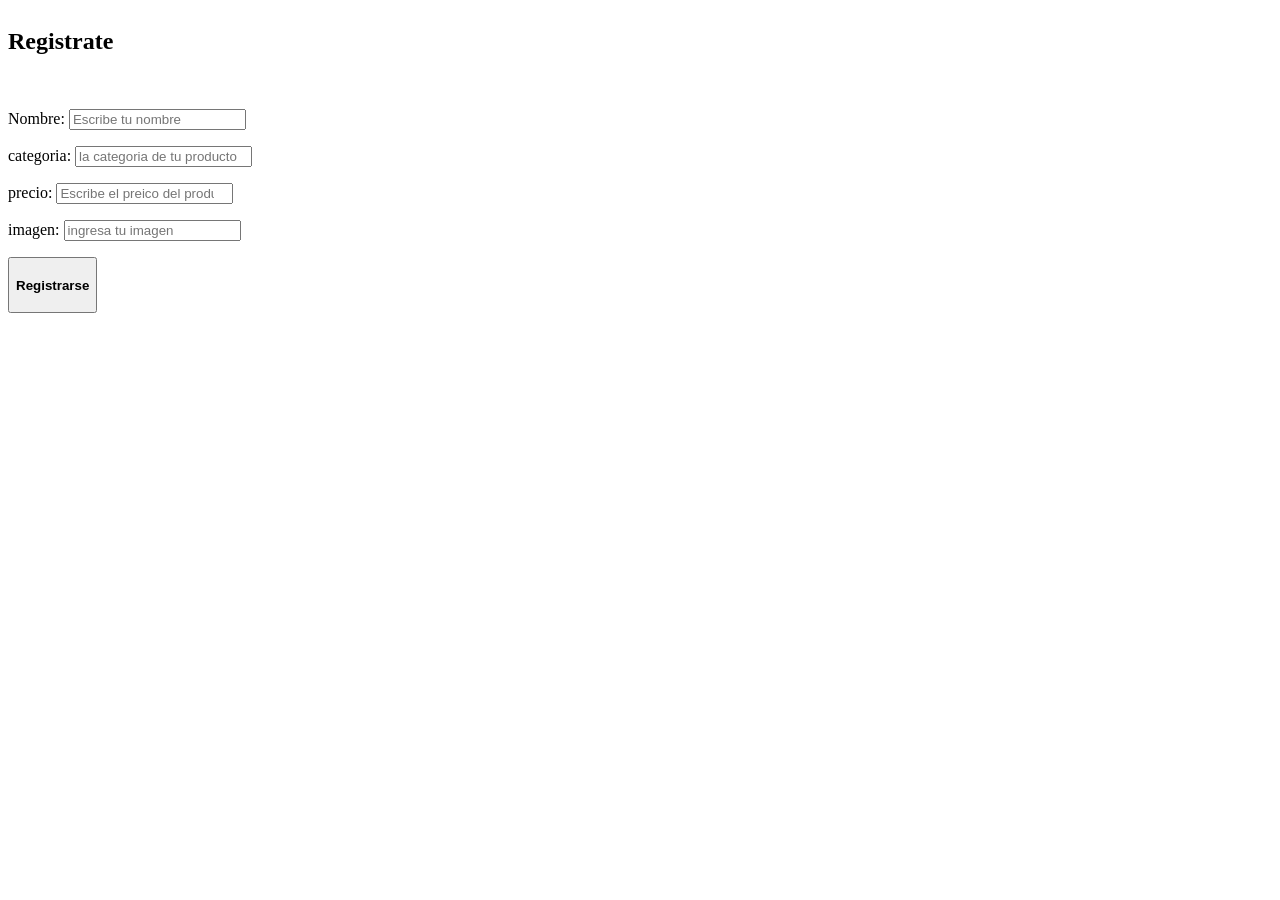
<file: floreria/formularioProductos.html>
<!DOCTYPE html>
<html lang="en">
<head>
<link rel="stylesheet" href="formularioProductos.css"/>
    <meta charset="UTF-8">
    <meta http-equiv="X-UA-Compatible" content="IE=edge">
    <meta name="viewport" content="width=device-width, initial-scale=1.0">
    <title>Document</title>
</head>
<body>
    <section id="content">

        <h1>Registrate</h1>
        <br>
        <form action="formularioproductos.php" method="Post">
            <p>
                <label for="nombre">Nombre: </label>
                <input type="text" name="nombre" id="nombre" required="obligatorio" placeholder="Escribe tu nombre">

            </p>

            <p>
                <label for="categoria" class="colocar_categoria">categoria: </label>
                <input type="text" name="categoria" id="categoria" required="obligatorio" placeholder="la categoria de tu producto">
            </p>

            <p>
                <label for="precio" class="colocar_precio">precio: </label>
                <input type="number" name="precio" id="precio" required="obligatorio" placeholder="Escribe el preico del producto">
            </p>

            <p>
                <label for="imagen" class="colocar_imagen">imagen: </label>
                <input type="text" name="imagen" id="imagen" required="obligatorio" placeholder="ingresa tu imagen">
            </p>

            <button class="btn" type="submit" name="registar" id="registrar" > <p><h4>Registrarse</h4></p></button>
           <!--<button type="submit" name="registar" id="registrar"> <p>Registar Aqui </p></button> --> 

        </form>
        </section>

</body>
</html>
</file>
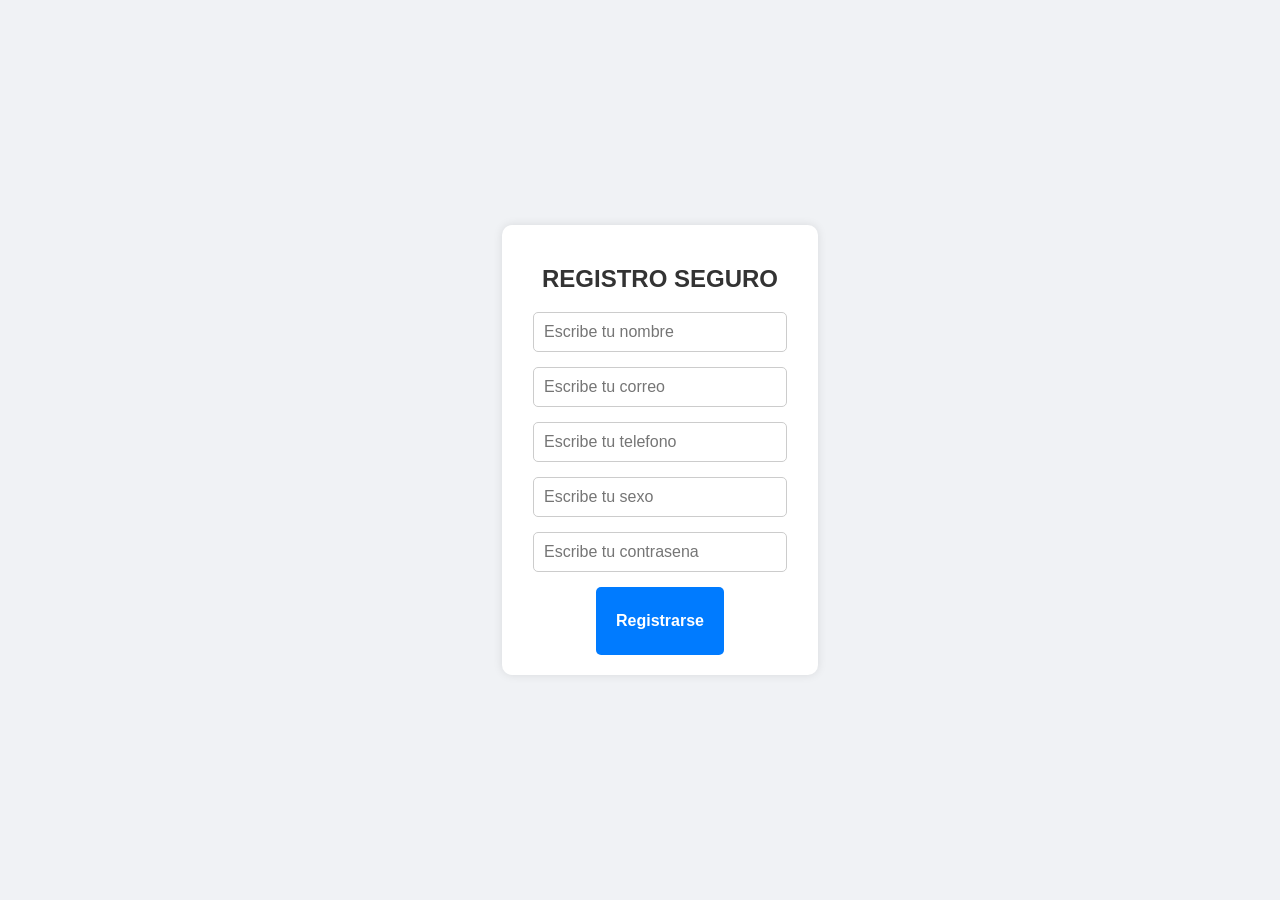
<file: floreria/registro.html>
<!DOCTYPE html>
<html lang="en">
<head>
<link rel="stylesheet" href="registro.css"/>
    <meta charset="UTF-8">
    <meta http-equiv="X-UA-Compatible" content="IE=edge">
    <meta name="viewport" content="width=device-width, initial-scale=1.0">
    <title>Document</title>
</head>
<body>
    <form action="registro.php" method="Post">
    <section id="content">

     

       
        <div class="login-card">
            
            <h1><p> REGISTRO SEGURO</p></h1>
          <form action="login.php" method="Post">
            <p>
                <label for="nombre"> </label>
                <input type="text" name="nombre" id="nombre" required="obligatorio" placeholder="Escribe tu nombre">

            </p>

            <p>
                <label for="correo" class="colocar_correo"> </label>
                <input type="email" name="correo" id="correo" required="obligatorio" placeholder="Escribe tu correo">
            </p>

            <p>
                <label for="Telefono" class="colocar_telefono"> </label>
                <input type="number" name="telefono" id="telefono" required="obligatorio" placeholder="Escribe tu telefono">
            </p>

            <p>
                <label for="sexo" class="colocar_sexo"> </label>
                <input type="text" name="sexo" id="sexo" required="obligatorio" placeholder="Escribe tu sexo">
            </p>

            <p>
                <label for="contrasena" class="colocar_contrasena"> </label>
                <input type="password" name="contrasena" id="contrasena" required="obligatorio" placeholder="Escribe tu contrasena">
            </p>

            <button class="btn" type="submit" name="registar" id="registrar" > <p><h4>Registrarse</h4></p></button>
           <!--<button type="submit" name="registar" id="registrar"> <p>Registar Aqui </p></button> --> 

        </form>
          </div>

        
        
        </section>

</body>
</html>
</file>
<file: floreria/formularioProductos.css>
*{

}

#content{
    align-content: center;
}

.form{
    border-radius: 10px;

}
</file>
<file: floreria/registro.css>
body {
  font-family: Arial, sans-serif;
  background: #f0f2f5;
  display: flex;
  justify-content: center;
  align-items: center;
  height: 100vh;
  margin: 0;
}

#content {
  background: #ffffff;
  padding: 20px;
  border-radius: 10px;
  box-shadow: 0 0 10px rgba(0, 0, 0, 0.1);
  max-width: 400px;
  width: 100%;
}

.login-card {
  text-align: center;
}

h1 p {
  margin: 0;
  font-size: 24px;
  color: #333;
}

form p {
  margin: 15px 0;
}

label {
  display: none;
}

input[type="text"],
input[type="email"],
input[type="number"],
input[type="password"] {
  width: calc(100% - 22px);
  padding: 10px;
  border: 1px solid #ccc;
  border-radius: 5px;
  font-size: 16px;
  box-sizing: border-box;
}

input[type="text"]:focus,
input[type="email"]:focus,
input[type="number"]:focus,
input[type="password"]:focus {
  border-color: #007bff;
  outline: none;
  box-shadow: 0 0 5px rgba(0, 123, 255, 0.5);
}

button.btn {
  background: #007bff;
  color: white;
  border: none;
  padding: 10px 20px;
  border-radius: 5px;
  cursor: pointer;
  font-size: 16px;
  transition: background 0.3s;
}

button.btn:hover {
  background: #0056b3;
}

h4 {
  margin: 0;
}

.error-message {
  color: red;
  font-size: 14px;
  margin-top: -10px;
  margin-bottom: 10px;
}
</file>
